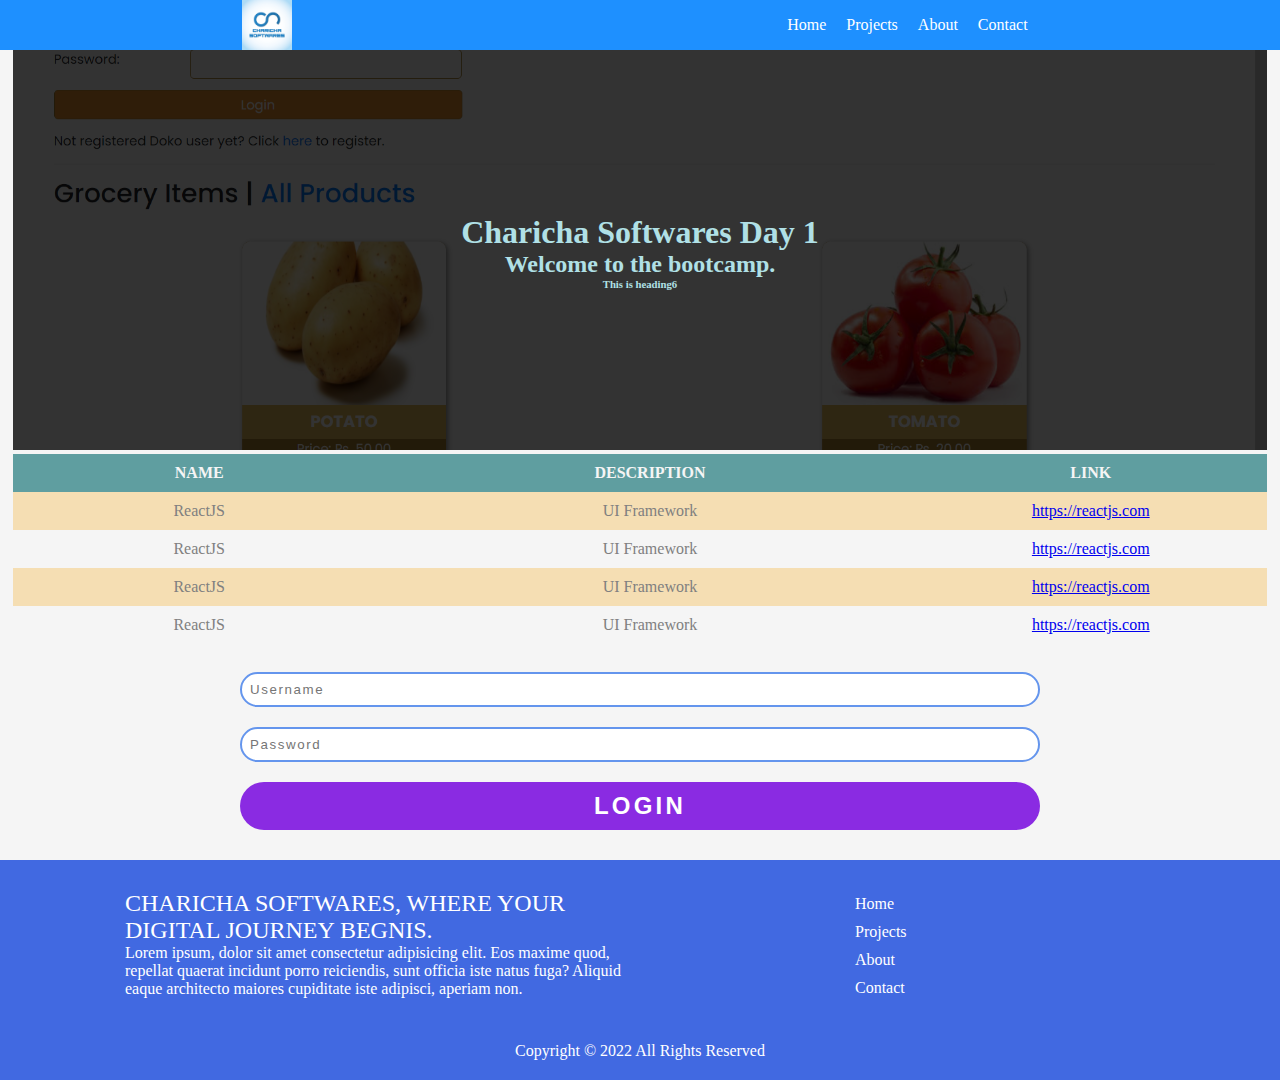
<file: Day 1/index.html>
<!DOCTYPE html>
<html lang="en">
<head>
    <meta charset="UTF-8">
    <meta http-equiv="X-UA-Compatible" content="IE=edge">
    <meta name="viewport" content="width=device-width, initial-scale=1.0">
    <title> Day 1 Charicha Softwares</title>
    <link rel="stylesheet" href="styles.css">
</head>
<body>

    <div class="navbar">
        <img src="cs_logo.png" alt="test.png" width="50" height="50">
        <ul class="nav-list">
            <li class="nav-item">Home</li>
            <li class="nav-item">Projects</li>
            <li class="nav-item">About</li>
            <li class="nav-item">Contact</li>
        </ul>
    </div>

    <div class="main">

        <div class="hero">
            <img src="doko_homepage.png" alt="Home image" class="landing-image">
            <div class="opening">
                <h1> Charicha Softwares Day 1 </h1>
                <h2> Welcome to the bootcamp.</h2>
                <h6> This is heading6</h6>        
            </div>    
        </div>

        <table class="table">
            <thead>
                <tr>
                    <th> Name </th>
                    <th> Description </th>
                    <th> Link </th>    
                </tr>
            </thead>
            <tbody>
                <tr>
                    <td> ReactJS</td>
                    <td> UI Framework </td>
                    <td> <a href="https://reactjs.com"> https://reactjs.com </a> </td>
                </tr>                <tr>
                    <td> ReactJS</td>
                    <td> UI Framework </td>
                    <td> <a href="https://reactjs.com"> https://reactjs.com </a> </td>
                </tr>                <tr>
                    <td> ReactJS</td>
                    <td> UI Framework </td>
                    <td> <a href="https://reactjs.com"> https://reactjs.com </a> </td>
                </tr>                <tr>
                    <td> ReactJS</td>
                    <td> UI Framework </td>
                    <td> <a href="https://reactjs.com"> https://reactjs.com </a> </td>
                </tr>
            </tbody>
        </table>

        <br>

        <form action="login.php">
            <!-- <label for="username"> Username </label> -->
            <input type="text" name="username" id="username" placeholder="Username"> 

            <br>

            <!-- <label for="password"> Password </label> -->
            <input type="password" name="password" id="password" placeholder="Password">

            <br>

            <input type="submit" value="LOGIN">
        </form>

    </div>

    <div class="footer">
        <div class="footer-items">
            <div class="info">
                <p> Charicha Softwares, where your digital journey begnis.</p>
                <p> Lorem ipsum, dolor sit amet consectetur adipisicing elit. Eos maxime quod, repellat quaerat incidunt porro reiciendis, sunt officia iste natus fuga? Aliquid eaque architecto maiores cupiditate iste adipisci, aperiam non.</p>
            </div>
            <ul class="site-map">
                <li class="site-link">Home</li>
                <li class="site-link">Projects</li>
                <li class="site-link">About</li>
                <li class="site-link">Contact</li>
            </ul>    
        </div>
        <p> Copyright &copy; 2022 All Rights Reserved </p>
    </div>



</body>
</html>
</file>
<file: Day 1/styles.css>
* { 
    box-sizing: border-box;
    margin: 0px;
    padding: 0px;
}

.navbar { 
    display: flex;
    justify-content: space-around;
    background-color: dodgerblue;
    color: white;
}

.nav-list { 
    display: flex;
    justify-content: center;
    align-items: center;
}

.nav-list > li { 
    list-style-type: none;
    padding: 0px 10px 0px 10px;
    height: 100%;
    display: flex;
    align-items: center;
}

.nav-list > li:hover { 
    background-color: mediumspringgreen;
}

.landing-image { 
    height: 400px;
    width: 100%;
    align-items: center;
    /* opacity: 0.7; */
    filter: brightness(0.2);
    object-fit: cover;
    /* object-position: 50% 0; */
}

.main { 
    margin: 0px 1%
    /* background-color: cornflowerblue; */
}

body { 
    background-color: whitesmoke;
}

.hero { 
    position: relative;
}

.opening { 
    color: powderblue;
    position: absolute;
    left: 50%;
    top: 50%;
    transform: translate(-50%, -50%);
    text-align: center;
    /* text-transform: uppercase; */
}

.table { 
    border: 0;
    column-gap: 0px;
    border-collapse: collapse;
    width: 100%;
    border-radius: 5px;
}

th { 
    background-color: cadetblue;
    padding: 10px 50px;
    text-transform: uppercase;
    color: whitesmoke;
}

td { 
    background-color: wheat;
    color: grey;
    padding: 10px;
    text-align: center;
}

tr:nth-of-type(even) > td { 
    background-color: whitesmoke;
}


form { 
    text-align: center;
    margin: 10px auto;
}

form > input { 
    outline: none;
    border: none;
    /* background-color: whitesmoke; */
    border: 2px solid cornflowerblue;
    padding: 8px 0px;
    width: 100%;
    min-width: 300px;
    max-width: 800px;
    margin-bottom: 20px;
    border-radius: 30px;
}


form > input::placeholder { 
    letter-spacing: 0.1rem;
    padding-left: 8px;
}

form > input[type="submit"] { 
    background-color: blueviolet;
    border: 0px;
    padding: 10px 0px;
    color: white;
    font-size: 24px;
    font-weight: 800;
    letter-spacing: 0.2rem;
}

.footer { 
    background-color: royalblue;
    color: white;
    padding: 20px 0px;
}

.footer-items { 
    display: flex;
    justify-content: space-around;
    padding: 10px;
    padding-bottom: 40px;
}

.info { 
    max-width: 500px;
}

.info > p:first-child { 
    font-size: 1.5rem;
    text-transform: uppercase;
}

.site-map { 
    min-width: 300px;
    list-style-type: none;
}

.site-map > li { 
    padding: 5px 0px;
}

.site-map > li:hover { 
    color: hotpink;
}

.footer > p { 
    text-align: center;
}
</file>
